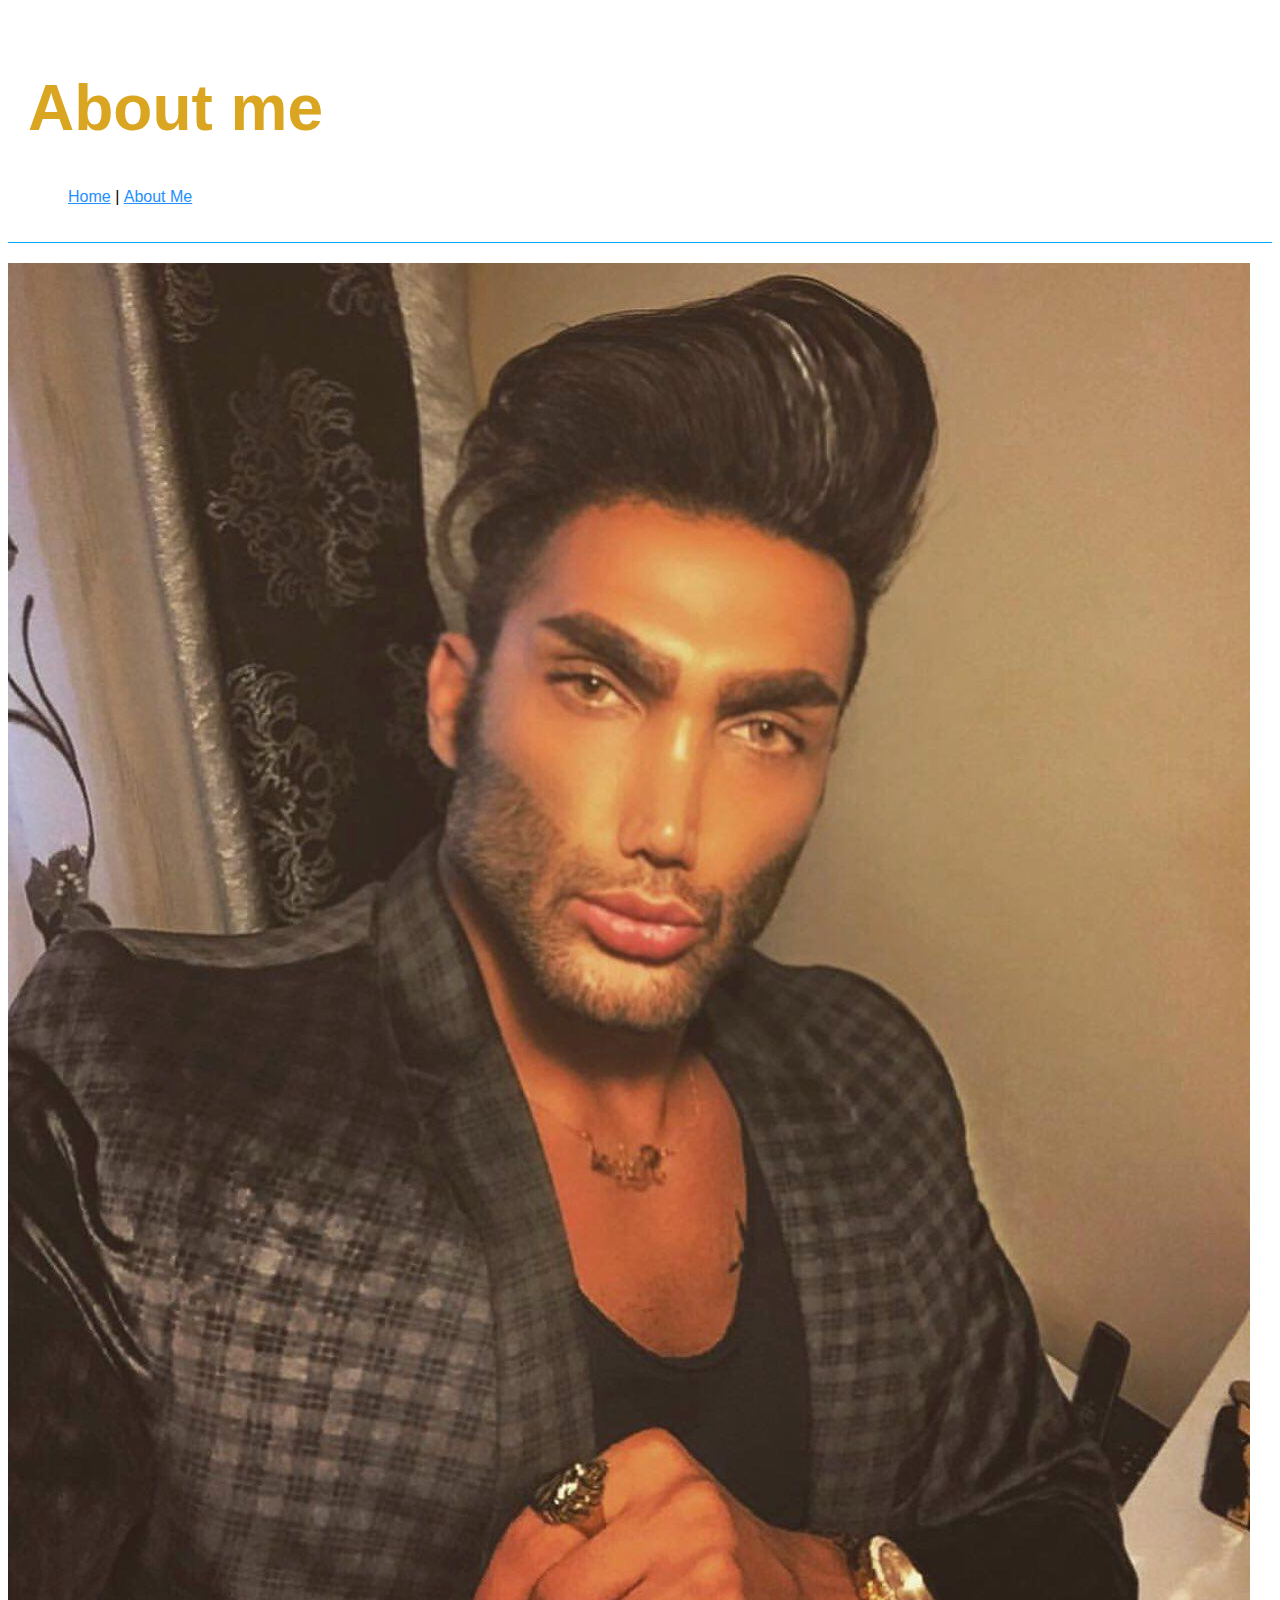
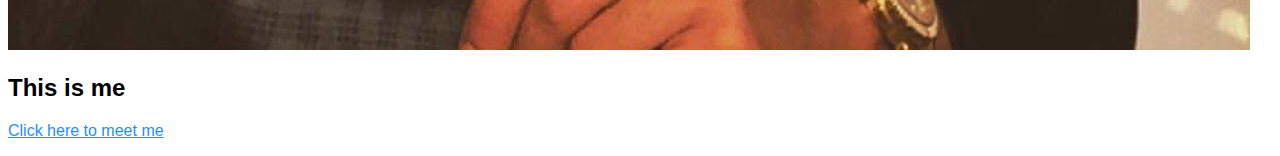
<file: aboutme.html>
<!DOCTYPE html>
<html>
  <head>
    <meta charset="utf-8">
    <meta name="viewport" content="width=device-width">
    <title>Blue's Prodgect</title>
    <link href="style.css" rel="stylesheet" type="text/css" />
  </head>
  <body>
    <header>
      <h1>About me</h1>
      <nav>
        <ul>
          <li><a href="index.html">Home</a></li>
          <li>|</li>
          <li><a href="aboutme.html"> About Me</a></li>
        </ul>
      </nav>
    </header>
    <div>
     <div id= "about me">
      <img src="gigachad.jpg" alt="gigachad"/>
      <h2>This is me</h2>
      <p><a href="https://www.youtube.com/watch?v=j8PxqgliIno">Click here to meet me </a> </p>
    </div>
  </body>
</html>
</file>
<file: style.css>
a {
  color: dodgerblue
}

a:hover{
  color:indigo
}




body{
  font-family: sans-serif;
}

header{
  margin-bottom: 20px;
  padding: 20px;
  border-bottom: 1px solid rgb(0,172,255);
}

header h1 {
font-size: 4em;
color:goldenrod;
font-family:'Trebuchet MS', 'Lucida Sans Unicode', 'Lucida Grande', 'Lucida Sans', Arial, sans-serif;
}

header nav ul li {
  display: inline
}

#prodgect-container, #aboutme {
  margin: 0 auto;
  width: 90%;
  max-width: 600px;
}

.prodgect{
  margin-bottom: 20px;
  padding: 10px;
  border-bottom 1px solid rgb(0,172,255)
}

.prodgect img, #aboutme img {
  width: 250px;
  float:left;
  margin-right: 10px;
  margin-bottom: 10px;
}

.prodgect h2, #aboutme h2 {
  font-size: 1.5cm;
  margin-bottom: 10px;
}

.clear {
  clear: both;
}
</file>
